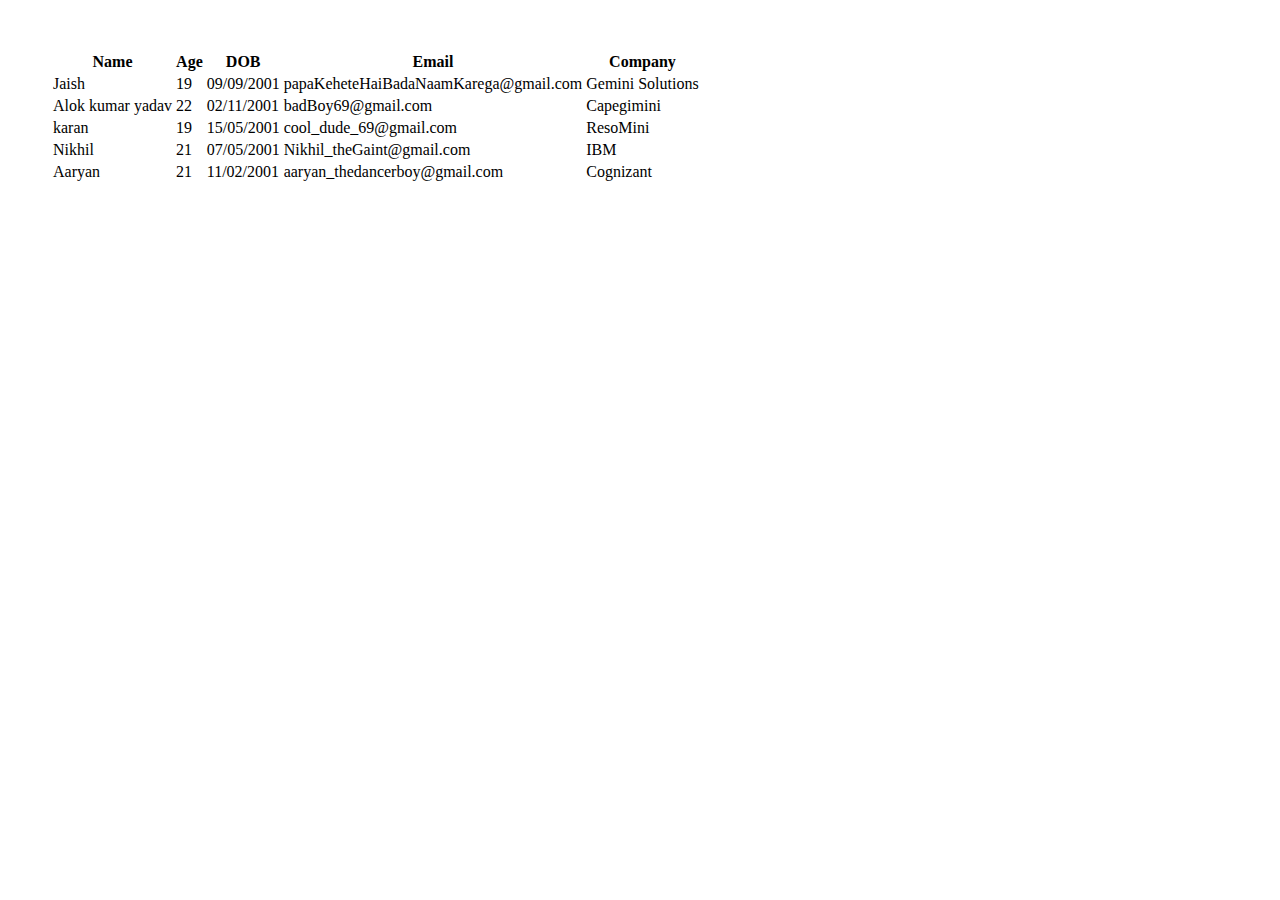
<file: Assignment 1/index.html>
<!DOCTYPE html>
<html lang="en">
<head>
    <meta charset="UTF-8">
    <meta http-equiv="X-UA-Compatible" content="IE=edge">
    <meta name="viewport" content="width=device-width, initial-scale=1.0">
    <title>Document</title>
    <link
      href="https://cdn.jsdelivr.net/npm/bootstrap@5.0.2/dist/css/bootstrap.min.css"
      rel="stylesheet"
      integrity="sha384-EVSTQN3/azprG1Anm3QDgpJLIm9Nao0Yz1ztcQTwFspd3yD65VohhpuuCOmLASjC"
      crossorigin="anonymous"
    />
    <link rel="stylesheet" href="style.css">
</head>
<body>
    <script src="index.js"></script>
</body>
</html>
</file>
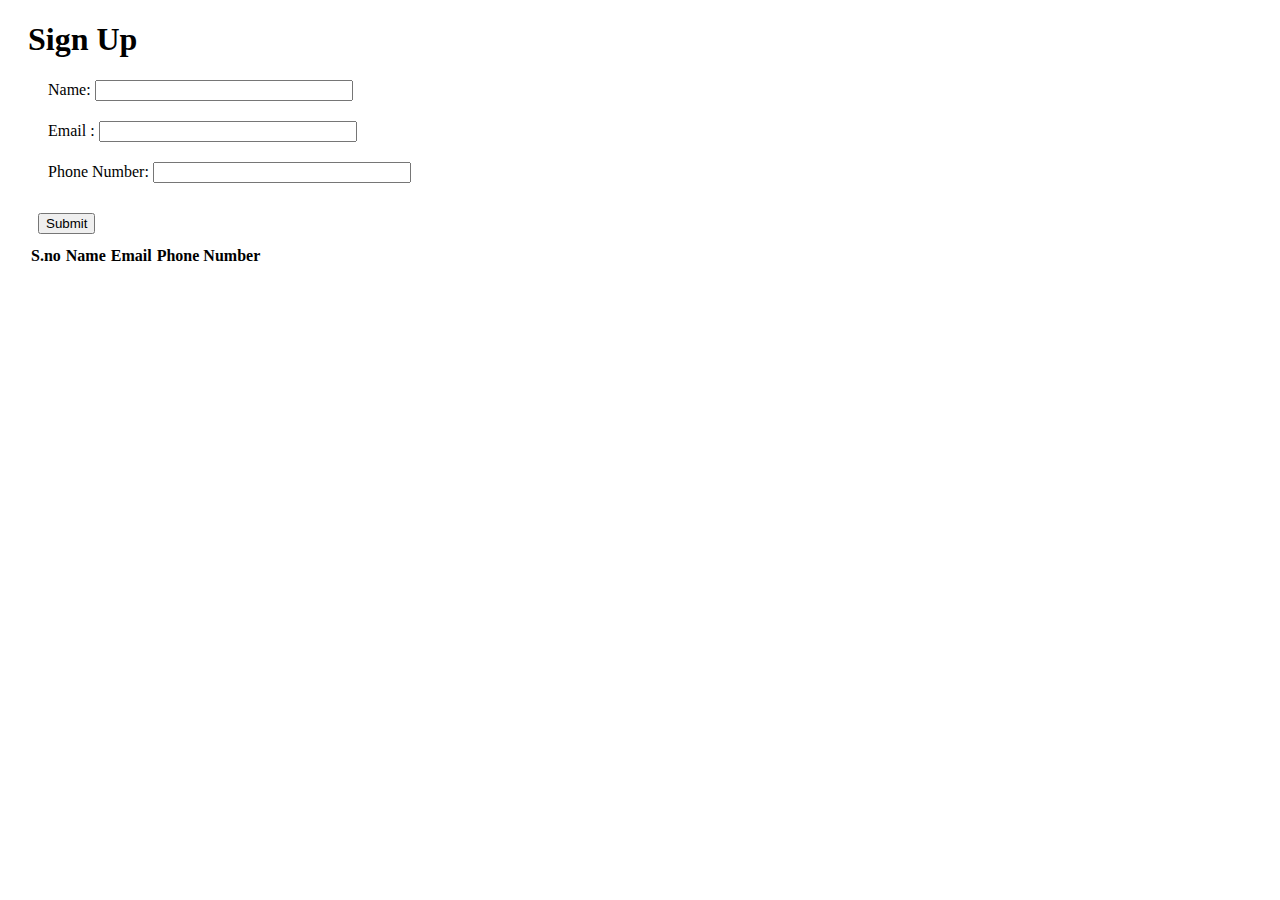
<file: Assignment 2/index.html>
<!DOCTYPE html>
<html lang="en">
<head>
    <meta charset="UTF-8">
    <meta http-equiv="X-UA-Compatible" content="IE=edge">
    <meta name="viewport" content="width=device-width, initial-scale=1.0">
    <title>Document</title>
    <link
    href="https://cdn.jsdelivr.net/npm/bootstrap@5.0.2/dist/css/bootstrap.min.css"
    rel="stylesheet"
    integrity="sha384-EVSTQN3/azprG1Anm3QDgpJLIm9Nao0Yz1ztcQTwFspd3yD65VohhpuuCOmLASjC"
    crossorigin="anonymous"
  />
    <link rel="stylesheet" href="style.css">
</head>
<body class="bg-dark" onload="load()">
    
    <div class="row" >
        <div class=" col col-lg-6  text-light  ">
            <h1 class="text-center">Sign Up</h1>
            <form action="" name="myForm" id="myForm" onsubmit="validateForm()">
                <div class="row ">
                    <label class="col-lg-6" for="name"> Name:</label>
                    <input type="text" name="name" id="name" required>
                </div>
                <div class="row">
                    <label class="col-lg-6" for="email" > Email :</label>
                    <input type="text" name="email" id="email" required>
                </div>
                <div class="row">
                    <label class="col-lg-6" for="phNumber"> Phone Number:</label>
                    <input type="number" required name="phNumber" id="phNumber">
                </div>
                <div class="text-center col col-lg-12">
                    <button class="btn btn-light">
                        Submit
                    </button>
                </div>
            </form>
        </div>
        <div class="  p-2 col col-lg-6">
            <table id="table" class="table   table-striped table-dark border ">
                <tr>
                    <th>
                        S.no
                    </th>
                    <th>
                        Name
                    </th>
                    <th>
                        Email
                    </th>
                    <th>
                        Phone Number
                    </th>
                </tr>
            </table>
        </div>
    </div>
    <script src="./index.js"></script>
</body>
</html>
</file>
<file: Assignment 1/style.css>
body{
    margin: 50px !important; 
}
</file>
<file: Assignment 2/style.css>
.row{
    margin: 20px;
}
input{
    width: 250px !important;
}
.btn{
    margin: 10px !important;
}
tr{
    border-bottom: 1px solid white;
}
td,th{
    border-right: 1px solid white;
}
</file>
